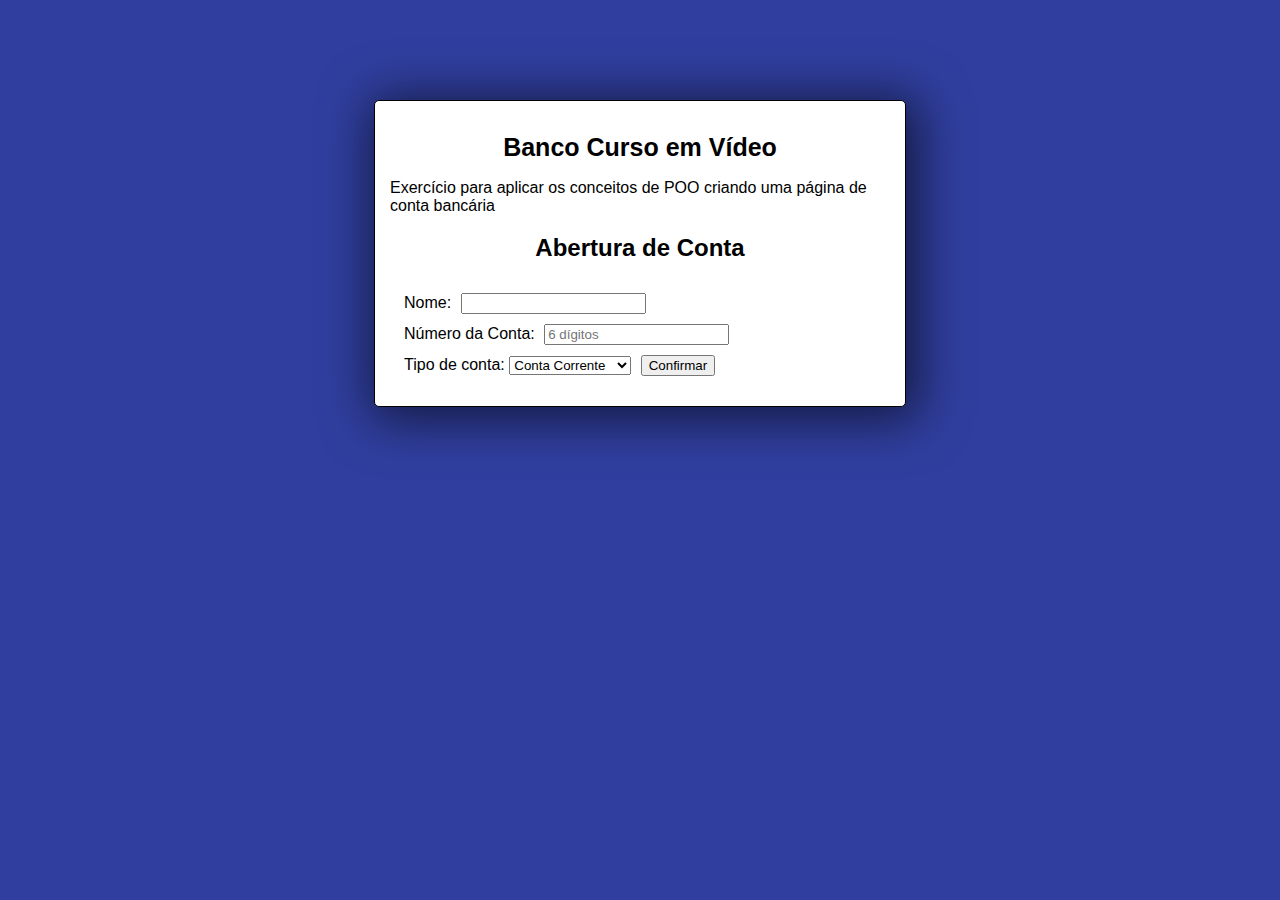
<file: cursoEmVideo/php_POO/ex04_praticandoObjetos/_html/index.html>
<!DOCTYPE html>
<html lang="pt-br">
<head>
    <meta charset="UTF-8">
    <meta http-equiv="X-UA-Compatible" content="IE=edge">
    <meta name="viewport" content="width=device-width, initial-scale=1.0">
    <title>Abertura de conta</title>
    <link rel="stylesheet" href="../_estilo/style.css">
</head>
<body>
    <section>
        <header>
            <h1>Banco Curso em Vídeo</h1>
            <p>Exercício para aplicar os conceitos de POO criando uma página de conta bancária</p>
        </header>
        <h2>Abertura de Conta</h2>
        <form action="../_script/pagina-conta.php" method="POST">
            <fieldset>
                Nome: <input type="text" name="nome" id="iNome" size="20" required><br>
                Número da Conta: <input type="number" name="numConta" minlength="6" maxlength="6" placeholder="6 dígitos" required><br>
                Tipo de conta: <select name="tipo">
                    <option value="cc">Conta Corrente</option>
                    <option value="cp">Conta Poupança</option>
                </select>
                <input type="submit" value="Confirmar">
            </fieldset>
        </form>
    </section>
</body>
</html>
</file>
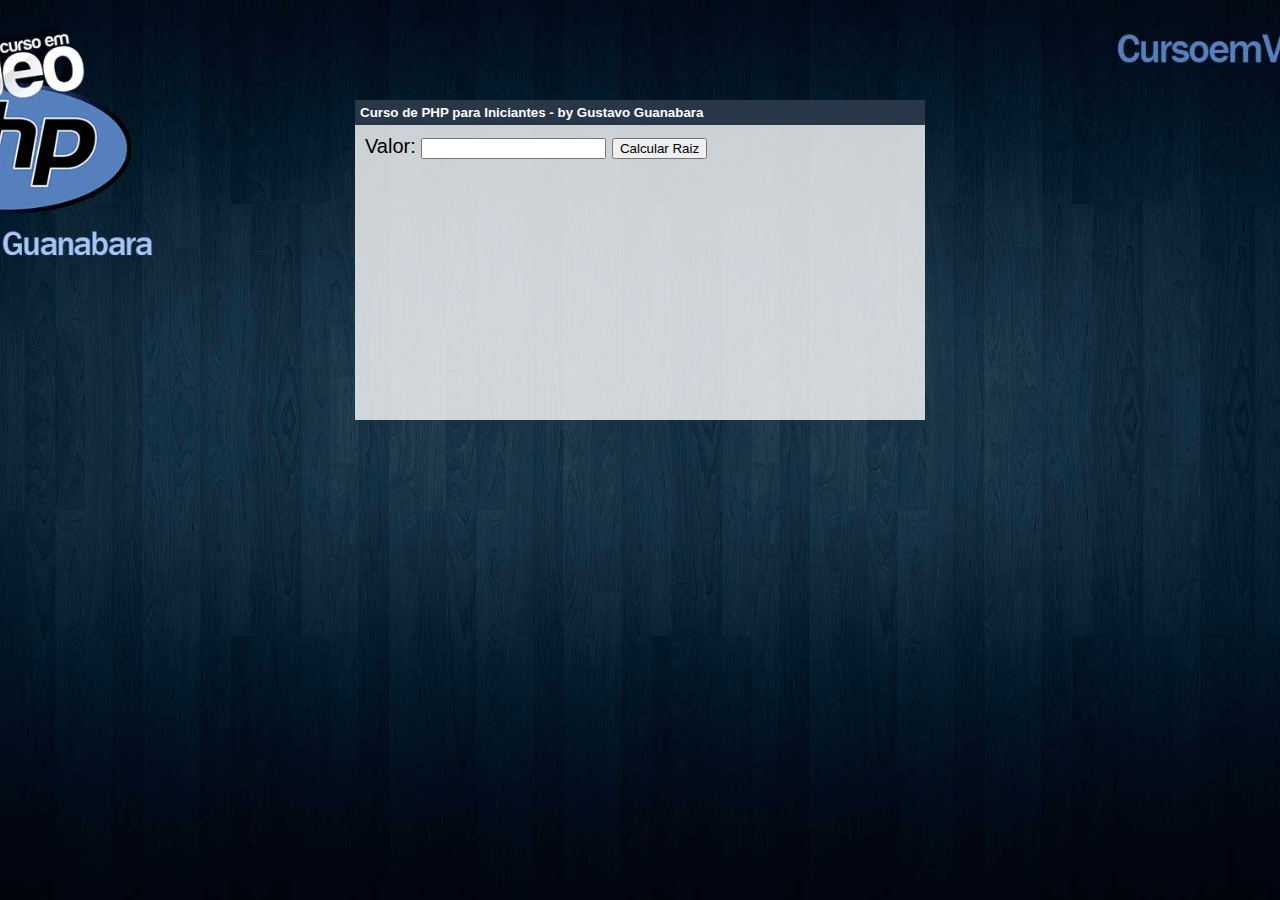
<file: aula08/01exercicio.html>
<!DOCTYPE html>
<html lang="pt-br">
<head>
    <meta charset="UTF-8">
    <meta http-equiv="X-UA-Compatible" content="IE=edge">
    <meta name="viewport" content="width=device-width, initial-scale=1.0">
    <title>Interações entre PHP e HTML</title>
    <link rel="stylesheet" href="../_css/estilo.css">
</head>
<body>
<div>
    <form action="01valor.php" method="get">
        Valor: <input type="number" name="nValor">
        <input type="submit" value="Calcular Raiz">
    </form>
</div>
</body>
</html>
</file>
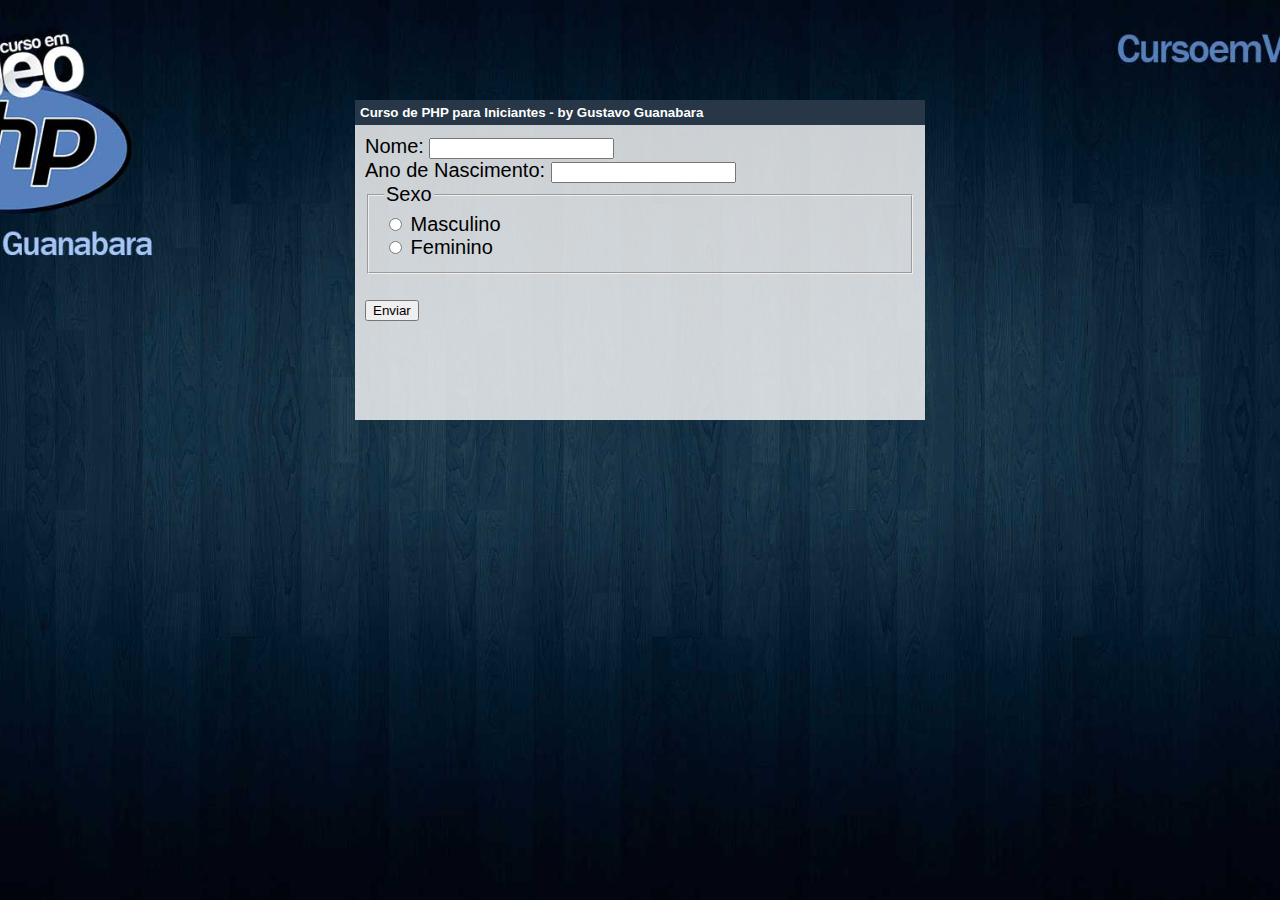
<file: aula08/02exercicio.html>
<!DOCTYPE html>
<html lang="pt-br">
<head>
    <meta charset="UTF-8">
    <meta http-equiv="X-UA-Compatible" content="IE=edge">
    <meta name="viewport" content="width=device-width, initial-scale=1.0">
    <title>Interações entre PHP e HTML</title>
    <link rel="stylesheet" href="../_css/estilo.css">
</head>
<body>
<div>
    <form action="02idade.php" method="get">
        Nome: <input type="text" name="nome"><br>
        Ano de Nascimento: <input type="number" name="ano">
        <fieldset><legend>Sexo</legend>
            <input type="radio" name="sexo" id="masc" value="Masculino">
            <label for="masc">Masculino</label><br>
            <input type="radio" name="sexo" id="fem" value="Feminino">
            <label for="fem">Feminino</label>
        </fieldset><br>
        <input type="submit" value="Enviar">
    </form>
</div>
</body>
</html>
</file>
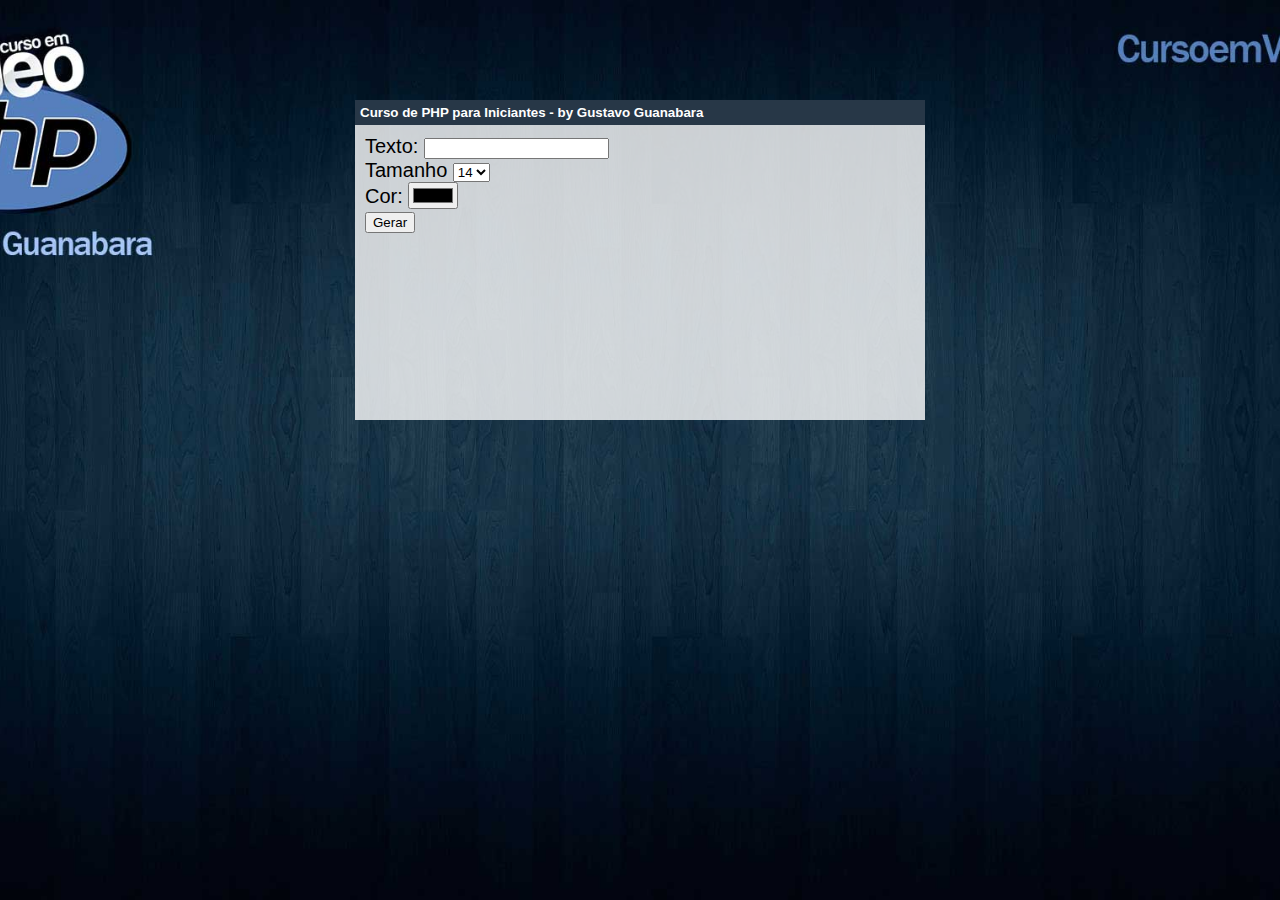
<file: aula08/03exercicio.html>
<!DOCTYPE html>
<html lang="pt-br">
<head>
    <meta charset="UTF-8">
    <meta http-equiv="X-UA-Compatible" content="IE=edge">
    <meta name="viewport" content="width=device-width, initial-scale=1.0">
    <title>Interações entre PHP e HTML</title>
    <link rel="stylesheet" href="../_css/estilo.css">
</head>
<body>
<div>
    <form action="03cores.php" method="get">
        <label for="itxt">Texto: </label>
        <input type="text" name="t" id="itxt"><br>
        <label for="itam">Tamanho</label>
        <select name="tam" id="itam">
            <option value="8pt">8</option>
            <option value="10pt">10</option>
            <option value="14pt" selected>14</option>
            <option value="20pt">20</option>
            <option value="40pt">40</option>
        </select><br>
        <label for="icor">Cor: </label>
        <input type="color" name="cor" id="icor"><br>
        <input type="submit" value="Gerar">
    </form>
</div>
</body>
</html>
</file>
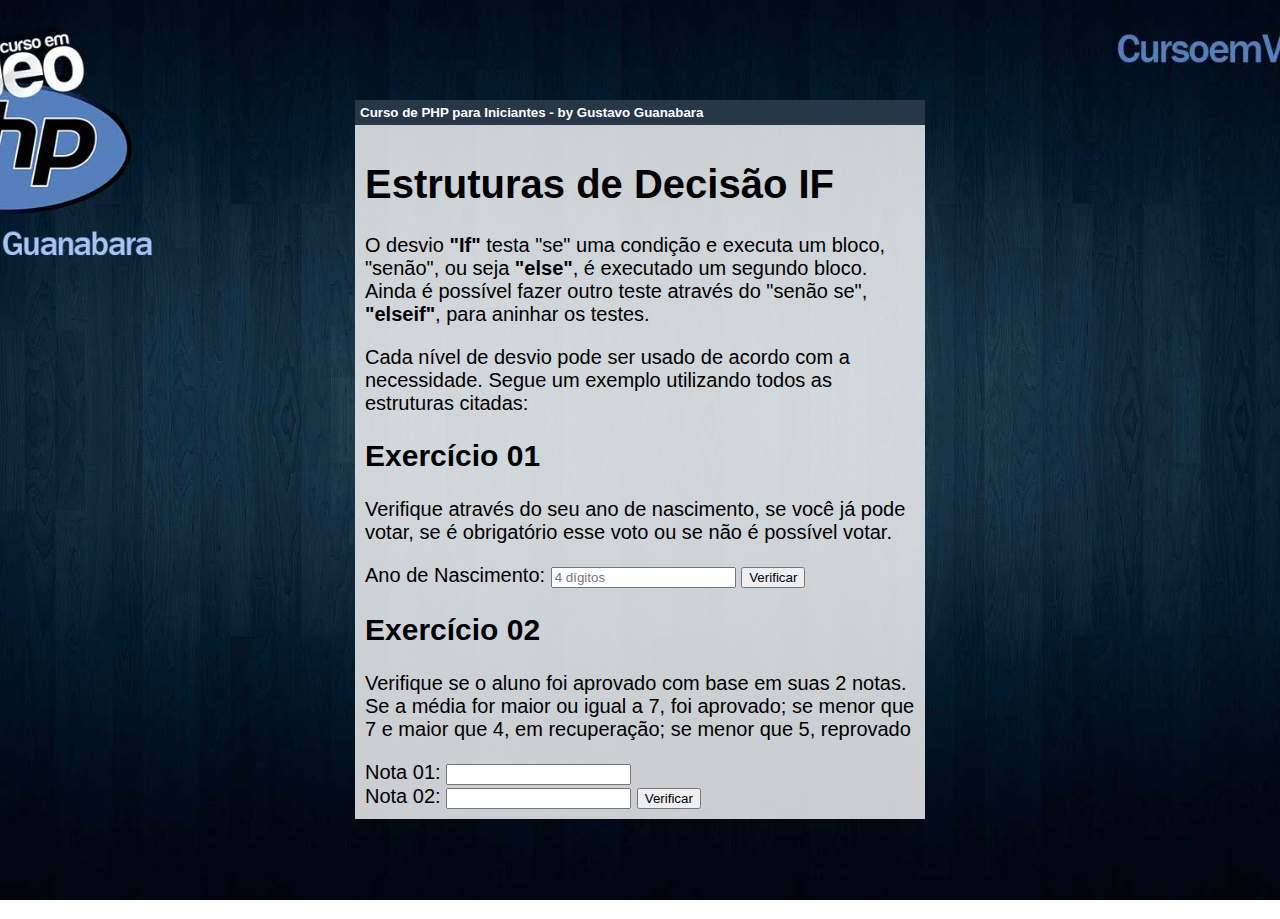
<file: aula09/estruturasDeDecisaoIf.html>
<!DOCTYPE html>
<html lang="pt-br">
<head>
    <meta charset="UTF-8">
    <meta http-equiv="X-UA-Compatible" content="IE=edge">
    <meta name="viewport" content="width=device-width, initial-scale=1.0">
    <title>Estruturas de Decisão IF</title>
    <link rel="stylesheet" href="../_css/estilo.css">
</head>
<body>
<div>
    <h1>Estruturas de Decisão IF</h1>
    <p>O desvio <strong>"If"</strong> testa "se" uma condição e executa um bloco, "senão", ou seja <strong>"else"</strong>, é executado um segundo bloco. Ainda é possível fazer outro teste através do "senão se", <strong>"elseif"</strong>, para aninhar os testes.</p>
    <p>Cada nível de desvio pode ser usado de acordo com a necessidade. Segue um exemplo utilizando todos as estruturas citadas:</p>
    <h2>Exercício 01</h2>
    <p>Verifique através do seu ano de nascimento, se você já pode votar, se é obrigatório esse voto ou se não é possível votar.</p>
    <form action="estruturasDeDecisaoIf.php" method="get">
        Ano de Nascimento: <input type="number" name="ano" placeholder="4 dígitos">
        <input type="submit" value="Verificar">
    </form>
    <h2>Exercício 02</h2>
    <p>Verifique se o aluno foi aprovado com base em suas 2 notas. Se a média for maior ou igual a 7, foi aprovado; se menor que 7 e maior que 4, em recuperação; se menor que 5, reprovado</p>
    <form action="estruturasDeDecisaoIf.php" method="get">
        Nota 01: <input type="text" name="nota01"><br>
        Nota 02: <input type="text" name="nota02">
        <input type="submit" value="Verificar">
    </form>
</div>
</body>
</html>
</file>
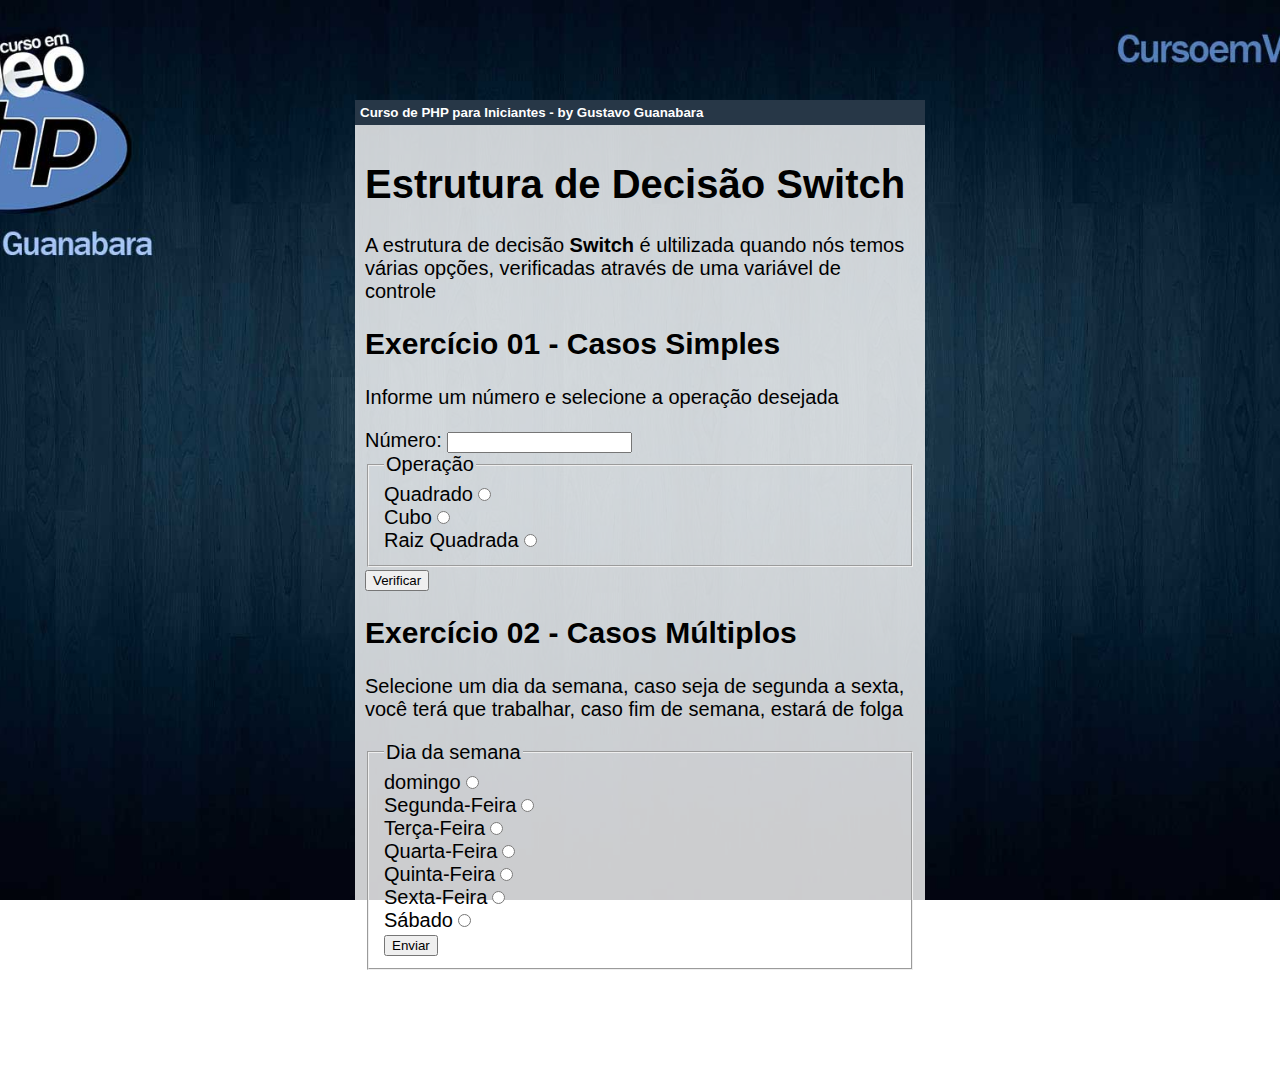
<file: aula10/estruturaDeDecisaoSwitch.html>
<!DOCTYPE html>
<html lang="pt-br">
<head>
    <meta charset="UTF-8">
    <meta http-equiv="X-UA-Compatible" content="IE=edge">
    <meta name="viewport" content="width=device-width, initial-scale=1.0">
    <title>Estrutura de Decisão Switch</title>
    <link rel="stylesheet" href="../_css/estilo.css">
</head>
<body>
<div>
    <h1>Estrutura de Decisão Switch</h1>
    <p>A estrutura de decisão <strong>Switch</strong> é ultilizada quando nós temos várias opções, verificadas através de uma variável de controle</p>
    <h2>Exercício 01 - Casos Simples</h2>
    <p>Informe um número e selecione a operação desejada</p>
    <form action="estruturaDeDecisaoSwitch.php" method="get">
        Número: <input type="number" name="numero"><br>
        <fieldset><legend>Operação</legend>
            <label for="quadrado">Quadrado</label><input type="radio" name="operacao" id="quadrado" value="quadrado"><br>
            <label for="cubo">Cubo</label><input type="radio" name="operacao" id="cubo" value="cubo"><br>           
            <label for="raiz">Raiz Quadrada</label><input type="radio" name="operacao" id="raiz" value="raiz">
        </fieldset>
        <input type="submit" value="Verificar">
    </form>
    <h2>Exercício 02 - Casos Múltiplos</h2>
    <p>Selecione um dia da semana, caso seja de segunda a sexta, você terá que trabalhar, caso fim de semana, estará de folga</p>
    <form action="estruturaDeDecisaoSwitch.php" method="get">
        <fieldset><legend>Dia da semana</legend>
            <label for="domingo">domingo</label><input type="radio" name="dia" id="domingo" value="1"><br>
            <label for="segunda">Segunda-Feira</label><input type="radio" name="dia" id="segunda" value="2"><br>
            <label for="terca">Terça-Feira</label><input type="radio" name="dia" id="terca" value="3"><br>
            <label for="quarta">Quarta-Feira</label><input type="radio" name="dia" id="quarta" value="4"><br>
            <label for="quinta">Quinta-Feira</label><input type="radio" name="dia" id="quinta" value="5"><br>
            <label for="sexta">Sexta-Feira</label><input type="radio" name="dia" id="sexta" value="6"><br>
            <label for="sabado">Sábado</label><input type="radio" name="dia" id="sabado" value="7"><br>
            <input type="submit" value="Enviar">
        </fieldset>
    </form>
</div>
</body>
</html>
</file>
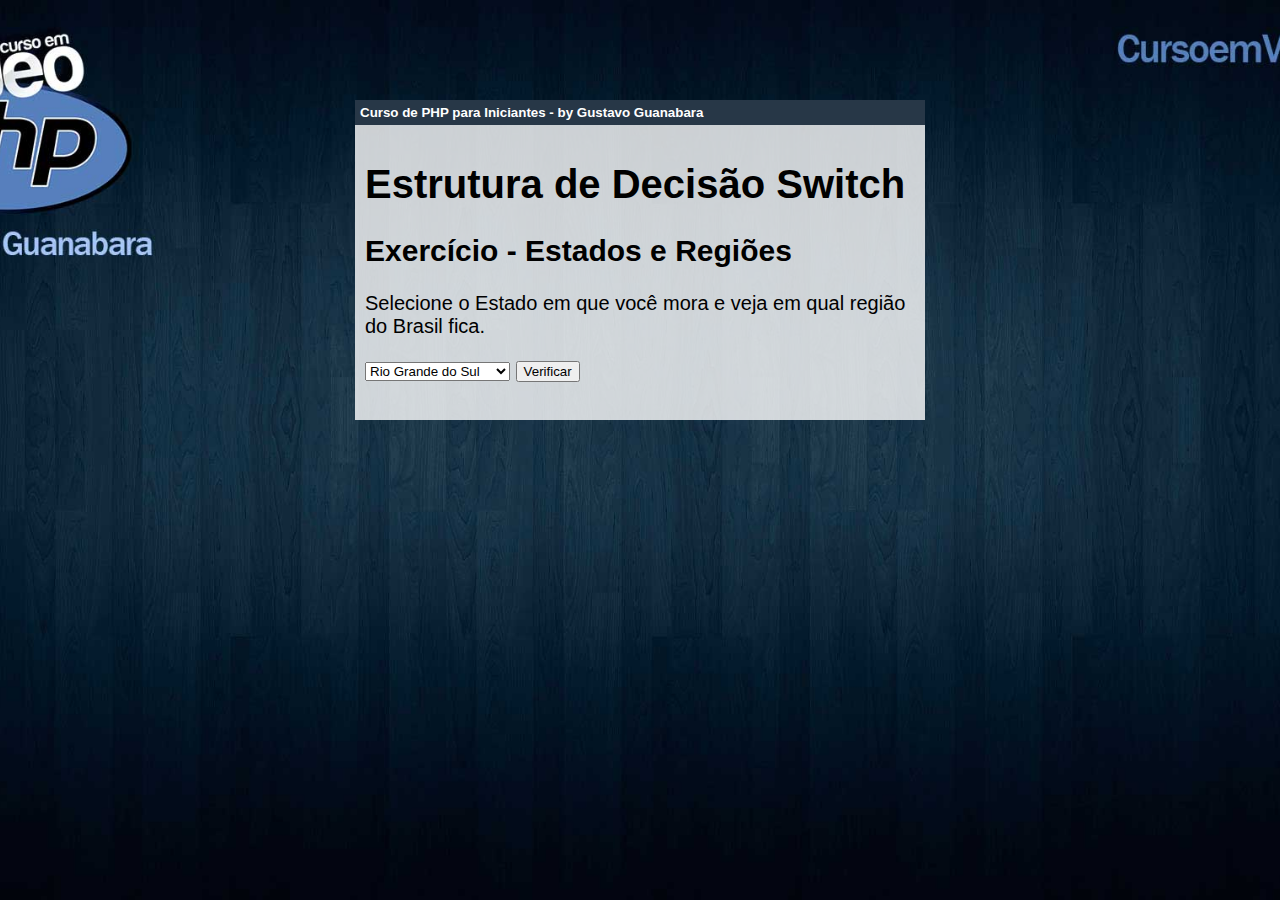
<file: aula10/exEstadosERegioes.html>
<!DOCTYPE html>
<html lang="pt-br">
<head>
    <meta charset="UTF-8">
    <meta http-equiv="X-UA-Compatible" content="IE=edge">
    <meta name="viewport" content="width=device-width, initial-scale=1.0">
    <title>Estrutura de Decisão Switch</title>
    <link rel="stylesheet" href="../_css/estilo.css">
</head>
<body>
<div>
    <h1>Estrutura de Decisão Switch</h1>
    <h2>Exercício - Estados e Regiões</h2>
    <p>Selecione o Estado em que você mora e veja em qual região do Brasil fica.</p>
    <form action="exEstadosERegioes.php" method="get">
        <select name="estado">
            <option value="rs">Rio Grande do Sul</option>
            <option value="sc">Santa Catarina</option>
            <option value="pn">Paraná</option>
            <option value="sp">São Paulo</option>
            <option value="rj">Rio de Janeiro</option>
            <option value="es">Espírito Santo</option>
            <option value="mg">Minas Gerais</option>
            <option value="df">Distrito Federal</option>
            <option value="go">Goiás</option>
            <option value="ms">Mato Grosso do Sul</option>
            <option value="mt">Mato Grosso</option>
            <option value="ac">Acre</option>
            <option value="ro">Rondônia</option>
            <option value="rr">Roraima</option>
            <option value="to">Tocantins</option>
            <option value="ap">Amapá</option>
            <option value="pa">Pará</option>
            <option value="am">Amazonas</option>
            <option value="ma">Maranhão</option>
            <option value="pi">Piauí</option>
            <option value="ce">Ceará</option>
            <option value="rn">Rio Grande do Norte</option>
            <option value="pe">Pernambuco</option>
            <option value="pb">Paraíba</option>
            <option value="se">Sergipe</option>
            <option value="al">Alagoas</option>
            <option value="ba">Bahia</option>
        </select>
        <input type="submit" value="Verificar">
    </form>
</div>
</body>
</html>
</file>
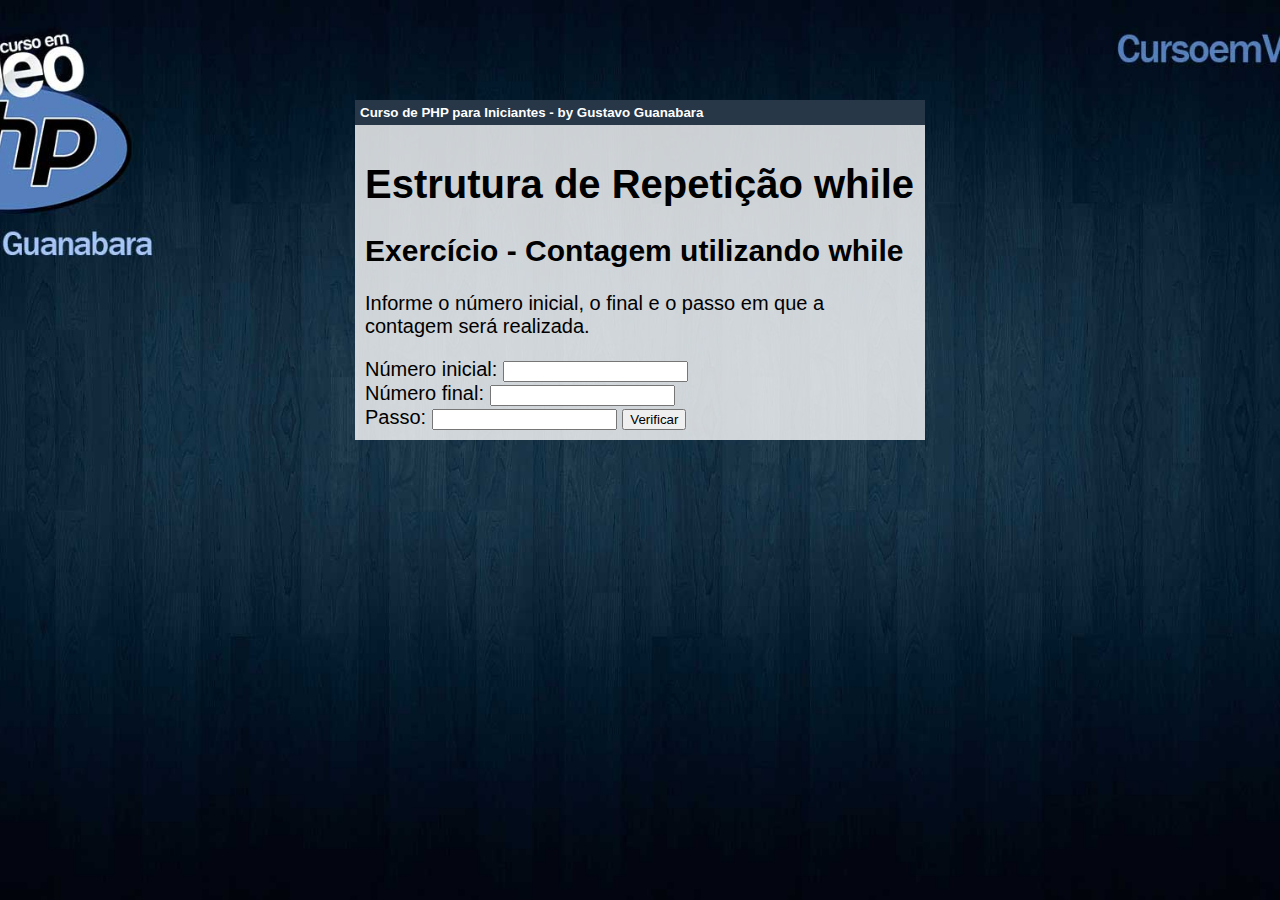
<file: aula11/estruturaDeRepeticaoWhile.html>
<!DOCTYPE html>
<html lang="pt-br">
<head>
    <meta charset="UTF-8">
    <meta http-equiv="X-UA-Compatible" content="IE=edge">
    <meta name="viewport" content="width=device-width, initial-scale=1.0">
    <title>Estrutura de Repetição While</title>
    <link rel="stylesheet" href="../_css/estilo.css">
</head>
<body>
<div>
    <h1>Estrutura de Repetição while</h1>
    <h2>Exercício - Contagem utilizando while</h2>
    <p>Informe o número inicial, o final e o passo em que a contagem será realizada.</p>
    <form action="estruturaDeRepeticaoWhile.php" method="get">
        Número inicial: <input type="number" name="numInit" size="5"><br>
        Número final: <input type="number" name="numFinal" size="5"><br>
        Passo: <input type="number" name="passo" size="5">        
        <input type="submit" value="Verificar">
    </form>
</div>
</body>
</html>
</file>
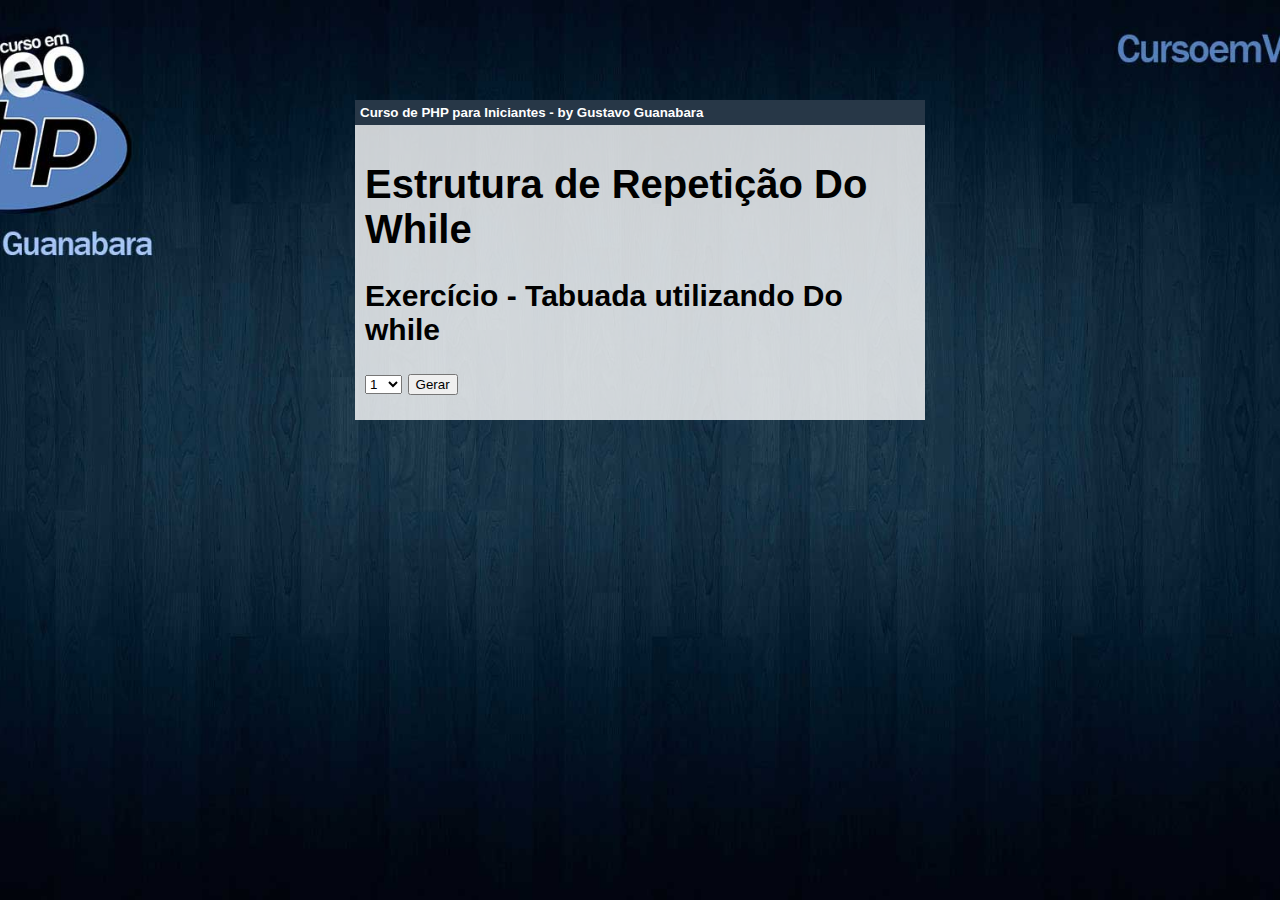
<file: aula12/estruturaDeRepeticaoDoWhile.html>
<!DOCTYPE html>
<html lang="pt-br">
<head>
    <meta charset="UTF-8">
    <meta http-equiv="X-UA-Compatible" content="IE=edge">
    <meta name="viewport" content="width=device-width, initial-scale=1.0">
    <title>Estrutura de Repetição Do While</title>
    <link rel="stylesheet" href="../_css/estilo.css">
</head>
<body>
<div>
    <h1>Estrutura de Repetição Do While</h1>
    <h2>Exercício - Tabuada utilizando Do while</h2>
    <form action="estruturaDeRepeticaoDoWhile.php" method="get">
        <select name="numTab">
            <option value="1">1</option>
            <option value="2">2</option>
            <option value="3">3</option>
            <option value="4">4</option>
            <option value="5">5</option>
            <option value="6">6</option>
            <option value="7">7</option>
            <option value="8">8</option>
            <option value="9">9</option>
            <option value="10">10</option>
        </select>        
        <input type="submit" value="Gerar">
    </form>
</div>
</body>
</html>
</file>
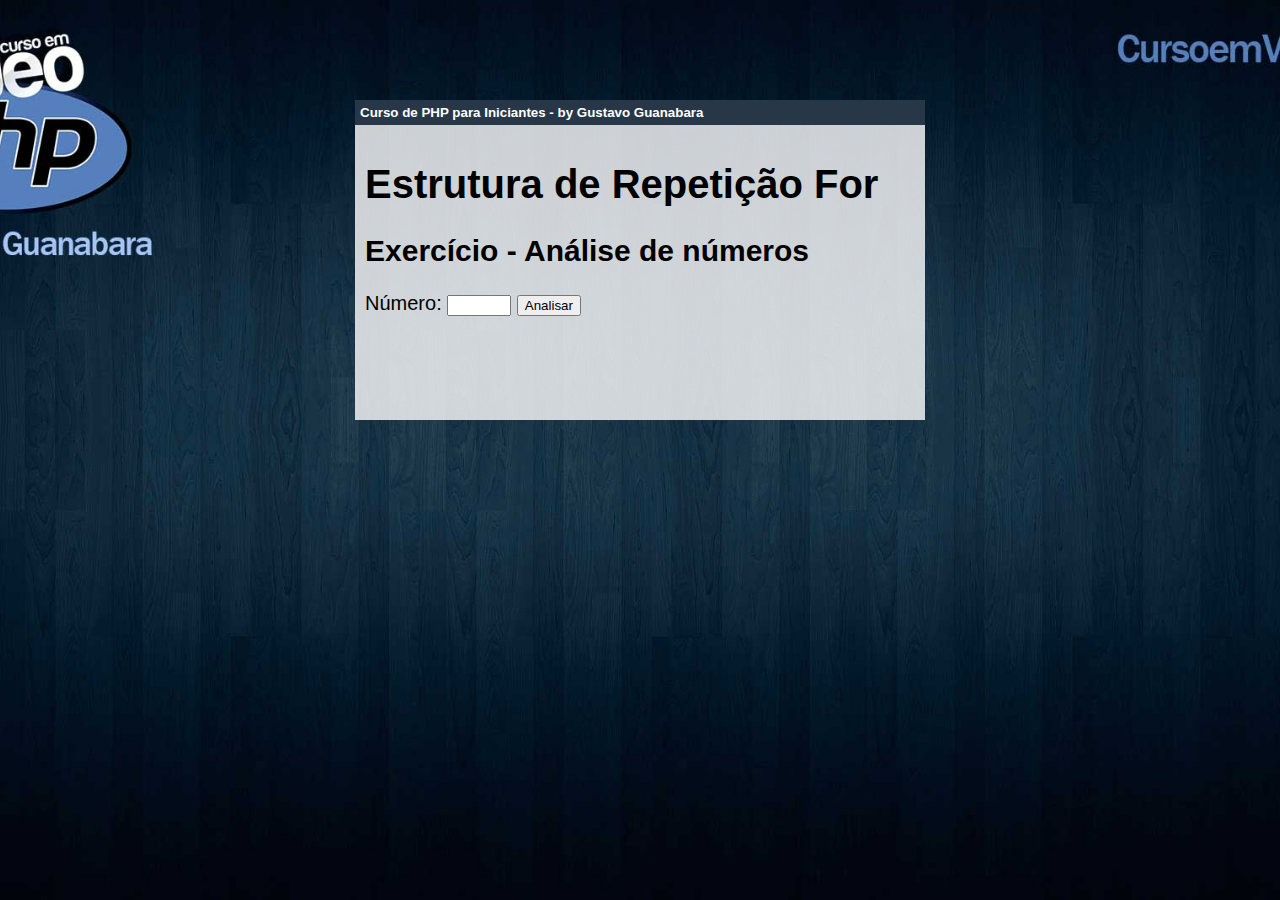
<file: aula13/exEstruturaFor.html>
<!DOCTYPE html>
<html lang="pt-br">
<head>
    <meta charset="UTF-8">
    <meta http-equiv="X-UA-Compatible" content="IE=edge">
    <meta name="viewport" content="width=device-width, initial-scale=1.0">
    <title>Analisando números com estrutura For</title>
    <link rel="stylesheet" href="../_css/estilo.css">
</head>
<body>
<div>
    <h1>Estrutura de Repetição For</h1>
    <h2>Exercício - Análise de números</h2>
    <form action="exEstruturaFor.php" method="get">
        Número: <input type="number" name="numero" size="5" min="1" max="100">        
        <input type="submit" value="Analisar">
    </form>
</div>
</body>
</html>
</file>
<file: cursoEmVideo/php_POO/ex04_praticandoObjetos/_estilo/style.css>
body {
    margin: 0;
    font-family: Helvetica, sans-serif;
    background-color: #303f9f;
}
section {
    display: block;
    max-width: 500px;
    background-color: white;
    padding: 15px;
    border: 1px solid black;
    border-radius: 5px;
    margin: 100px auto;
    -webkit-box-shadow: 5px 5px 50px 8px rgba(0,0,0,.59);
    box-shadow: 5px 5px 50px 8px rgba(0,0,0,.59);
}
h1 {
    font-size: 25px;
    text-align: center;
}
h2 {
    text-align: center;
}
fieldset {
    border:none;
}
input {
    margin: 5px;
}
/* a {
    margin-top: 5px;
    margin-left: auto;
    margin-right: auto;
    display: flex;
    justify-content: center;
    width: 150px;
    text-decoration: none;
    padding: 15px;
    color: white;
    background-color: #307c9f;
    text-align: center;
    border-radius: 5px;
    transition: .3s;
}
a:hover {
    background-color: #0f3892;
    border: 1px solid black;
    box-shadow: 3px 3px 3px rgba(0,0,0,.59);
} */
</file>
<file: _css/estilo.css>
html {
    font: 15pt Arial;
}
body {
    background: url("wallpaper-php.jpg") no-repeat top center fixed;
    background-size: cover;
}

div::before {
    content: " Curso de PHP para Iniciantes - by Gustavo Guanabara ";
    font: 10pt Arial;
    font-weight: bold;
    color: white;
    background-color: #273747;
    padding: 5px;
    display: block;
    position: relative;
    top: -10px;
    left: -10px;
    width: 560px;
}

div {
    background-color: rgba(255,255,255,.8);
    margin: 100px auto 100px auto;
    padding: 10px;
    width: 550px;
    min-height:300px;
}

a {
    color: #273747;
    text-decoration: none;
    font-weight: bold;
    font: 11pt Helvetica;
}

a:hover {
    text-decoration: underline;
}

span.foco {
    font-weight: bold;
    color: #7e050c;
}
</file>
